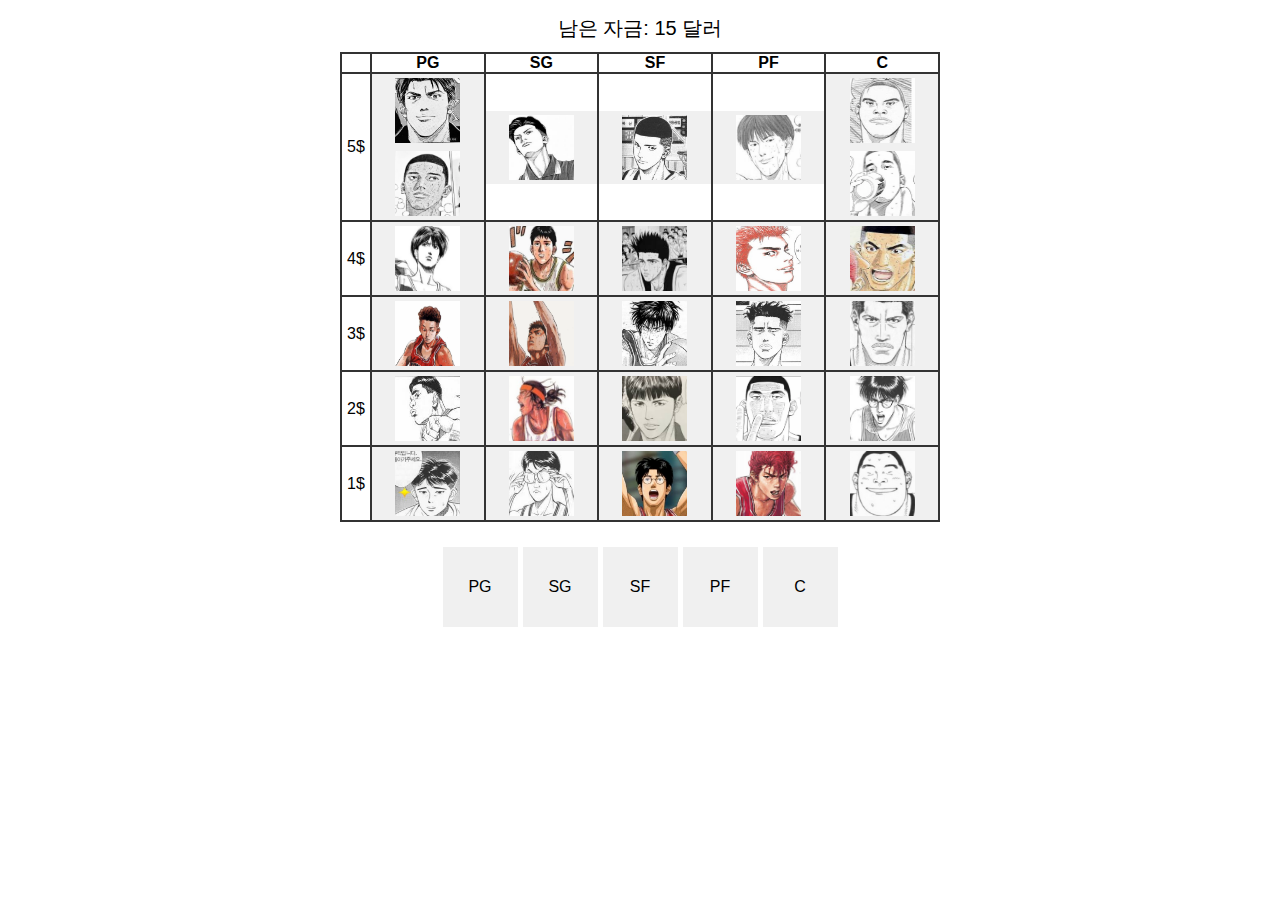
<file: index.html>
<!DOCTYPE html>
<html lang="ko">

<head>
    <meta charset="UTF-8">
    <meta name="viewport" content="width=device-width, initial-scale=1.0">
    <title>농구 선수 드래프트</title>

    <!-- 필수 OG 태그 -->
    <meta property="og:title" content="슬램덩크 - 15$로 팀 만들기">
    <meta property="og:description" content="정해진 자금으로 슬램덩크 최강 팀 만들어보자">
    <!-- <meta property="og:image" content="https://speedscouter.kionkim.com/og-image.jpg"> -->
    <meta property="og:url" content="https://speedscouter.kionkim.com">
    <meta property="og:type" content="website">

    <!-- 트위터 카드 (선택) -->
    <!-- <meta name="twitter:card" content="summary_large_image"> -->
    <meta name="twitter:title" content="슬램덩크 - 15$로 팀 만들기">
    <meta name="twitter:description" content="정해진 자금으로 슬램덩크 최강 팀 만들어보자">
    <!-- <meta name="twitter:image" content="https://speedscouter.kionkim.com/og-image.jpg"> -->

    <script async src="https://pagead2.googlesyndication.com/pagead/js/adsbygoogle.js?client=ca-pub-1254679092099075"
        crossorigin="anonymous"></script>


    <link rel="stylesheet" href="index.css">


</head>

<body>
    <div class="budget">남은 자금: <span id="budget">15</span> 달러</div>
    <table>
        <tr>
            <th></th>
            <th>PG</th>
            <th>SG</th>
            <th>SF</th>
            <th>PF</th>
            <th>C</th>
        </tr>
        <tr>
            <td>5$</td>
            <td>
                <div class="player-container" data-cost="5" data-pos="PG"><img src="images/pg-01.png"><span>PG
                        이정환</span>
                </div>
                <div class="player-container" data-cost="5" data-pos="PG"><img src="images/pg-02.png"><span>PG
                        이명헌</span>
                </div>
            </td>
            <td>
                <div class="player-container" data-cost="5" data-pos="SG"><img src="images/sg-01.png"><span>SG
                        마성지</span>
                </div>
            </td>
            <td>
                <div class="player-container" data-cost="5" data-pos="SF"><img src="images/sf-01.png"><span>SF
                        정우성</span>
                </div>
            </td>
            <td>
                <div class="player-container" data-cost="5" data-pos="PF"><img src="images/pf-01.png"><span>PF
                        이현수</span>
                </div>
            </td>
            <td>
                <div class="player-container" data-cost="5" data-pos="C"><img src="images/c-01.png"><span>C 신현철</span>
                </div>
                <div class="player-container" data-cost="5" data-pos="C"><img src="images/c-02.png"><span>C 김판석</span>
                </div>
            </td>
        </tr>
        <tr>
            <td>4$</td>
            <td>
                <div class="player-container" data-cost="4" data-pos="PG"><img src="images/pg-03.png"><span>PG
                        김수겸</span>
                </div>
            </td>
            <td>
                <div class="player-container" data-cost="4" data-pos="SG"><img src="images/sg-02.png"><span>SG
                        신준섭</span>
                </div>
            </td>
            <td>
                <div class="player-container" data-cost="4" data-pos="SF"><img src="images/sf-02.png"><span>SF
                        윤대협</span>
                </div>
            </td>
            <td>
                <div class="player-container" data-cost="4" data-pos="PF"><img src="images/pf-02.png"><span>PF
                        강백호(후반)</span>
                </div>
            </td>
            <td>
                <div class="player-container" data-cost="4" data-pos="C"><img src="images/c-03.png"><span>C 채치수</span>
                </div>
            </td>
        </tr>
        <tr>
            <td>3$</td>
            <td>
                <div class="player-container" data-cost="3" data-pos="PG"><img src="images/pg-04.png"><span>PG
                        송태섭</span>
                </div>
            </td>
            <td>
                <div class="player-container" data-cost="3" data-pos="SG"><img src="images/sg-03.png"><span>SG
                        정대만</span>
                </div>
            </td>
            <td>
                <div class="player-container" data-cost="3" data-pos="SF"><img src="images/sf-03.png"><span>SF
                        서태웅</span>
                </div>
            </td>
            <td>
                <div class="player-container" data-cost="3" data-pos="PF"><img src="images/pf-03.png"><span>PF
                        황태산</span>
                </div>
            </td>
            <td>
                <div class="player-container" data-cost="3" data-pos="C"><img src="images/c-04.png"><span>C 변덕규</span>
                </div>
            </td>
        </tr>
        <tr>
            <td>2$</td>
            <td>
                <div class="player-container" data-cost="2" data-pos="PG"><img src="images/pg-05.png"><span>PG
                        나대룡</span>
                </div>
            </td>
            <td>
                <div class="player-container" data-cost="2" data-pos="SG"><img src="images/sg-04.png"><span>SG
                        전호장</span>
                </div>
            </td>
            <td>
                <div class="player-container" data-cost="2" data-pos="SF"><img src="images/sf-04.png"><span>SF 남훈</span>
                </div>
            </td>
            <td>
                <div class="player-container" data-cost="2" data-pos="PF"><img src="images/pf-04.png"><span>PF
                        정성구</span>
                </div>
            </td>
            <td>
                <div class="player-container" data-cost="2" data-pos="C"><img src="images/c-05.png"><span>C 성현준</span>
                </div>
            </td>
        </tr>
        <tr>
            <td>1$</td>
            <td>
                <div class="player-container" data-cost="1" data-pos="PG"><img src="images/pg-06.png"><span>PG
                        이달재</span>
                </div>
            </td>
            <td>
                <div class="player-container" data-cost="1" data-pos="SG"><img src="images/sg-05.png"><span>SG
                        홍익현</span>
                </div>
            </td>
            <td>
                <div class="player-container" data-cost="1" data-pos="SF"><img src="images/sf-05.png"><span>SF
                        권준호</span>
                </div>
            </td>
            <td>
                <div class="player-container" data-cost="1" data-pos="PF"><img src="images/pf-05.png"><span>PF
                        강백호(초반)</span>
                </div>
            </td>
            <td>
                <div class="player-container" data-cost="1" data-pos="C"><img src="images/c-06.png"><span>C 신현필</span>
                </div>
            </td>
        </tr>
    </table>
    <div class="selected-players" id="selectedPlayers">
        <ul>
            <li>
                <div class="select-box SF"><span>SF</span></div>
                <div class="select-box PF"><span>PF</span></div>
                <div class="select-box C"><span>C</span></div>
            </li>
            <li>
                <div class="select-box PG"><span>PG</span></div>
                <div class="select-box SG"><span>SG</span></div>
            </li>
        </ul>
    </div>
    <div class="ad_box">

        <!-- speed scouter -->
        <ins class="adsbygoogle" style="display:block; width: 100%; height: 250px;text-align: center;"
            data-ad-client="ca-pub-1254679092099075" data-ad-slot="3234174592" data-ad-format="auto"
            data-full-width-responsive="true"></ins>
        <script>
            window.addEventListener('load', function () {
                (adsbygoogle = window.adsbygoogle || []).push({});
            })
        </script>
    </div>
    <script src="index.js"></script>
</body>

</html>
</file>
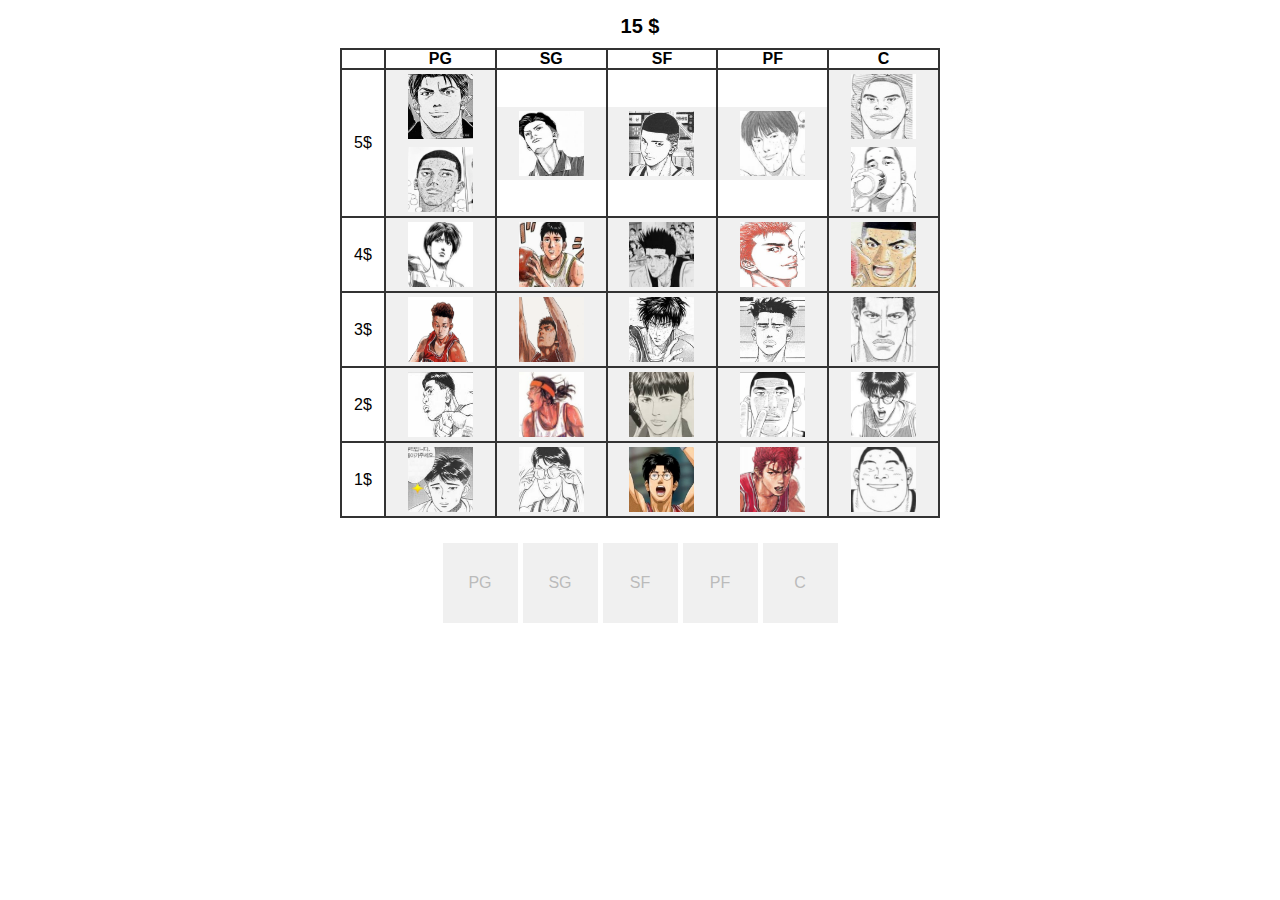
<file: draft/index.html>
<!DOCTYPE html>
<html lang="ko">

<head>
    <meta charset="UTF-8">
    <meta name="viewport" content="width=device-width, initial-scale=1.0">
    <title>농구 선수 드래프트</title>

    <!-- 필수 OG 태그 -->
    <meta property="og:title" content="슬램덩크 - 15$로 팀 만들기">
    <meta property="og:description" content="15딸라로 슬램덩크 최강 팀 만들기">
    <meta property="og:url" content="https://jam.kionkim.com/draft">
    <meta property="og:type" content="website">

    <!-- 트위터 카드 (선택) -->
    <!-- <meta name="twitter:card" content="summary_large_image"> -->
    <meta name="twitter:title" content="슬램덩크 - 15$로 팀 만들기">
    <meta name="twitter:description" content="15딸라로 슬램덩크 최강 팀 만들기">

    <script async src="https://pagead2.googlesyndication.com/pagead/js/adsbygoogle.js?client=ca-pub-1254679092099075"
        crossorigin="anonymous"></script>


    <link rel="stylesheet" href="index.css">


</head>

<body>
    <div class="budget"><span id="budget">15</span> $</div>
    <table>
        <tr>
            <th></th>
            <th>PG</th>
            <th>SG</th>
            <th>SF</th>
            <th>PF</th>
            <th>C</th>
        </tr>
        <tr>
            <td>5$</td>
            <td>
                <div class="player-container" data-cost="5" data-pos="PG"><img src="images/pg-01.png"><span>PG
                        이정환</span>
                </div>
                <div class="player-container" data-cost="5" data-pos="PG"><img src="images/pg-02.png"><span>PG
                        이명헌</span>
                </div>
            </td>
            <td>
                <div class="player-container" data-cost="5" data-pos="SG"><img src="images/sg-01.png"><span>SG
                        마성지</span>
                </div>
            </td>
            <td>
                <div class="player-container" data-cost="5" data-pos="SF"><img src="images/sf-01.png"><span>SF
                        정우성</span>
                </div>
            </td>
            <td>
                <div class="player-container" data-cost="5" data-pos="PF"><img src="images/pf-01.png"><span>PF
                        이현수</span>
                </div>
            </td>
            <td>
                <div class="player-container" data-cost="5" data-pos="C"><img src="images/c-01.png"><span>C 신현철</span>
                </div>
                <div class="player-container" data-cost="5" data-pos="C"><img src="images/c-02.png"><span>C 김판석</span>
                </div>
            </td>
        </tr>
        <tr>
            <td>4$</td>
            <td>
                <div class="player-container" data-cost="4" data-pos="PG"><img src="images/pg-03.png"><span>PG
                        김수겸</span>
                </div>
            </td>
            <td>
                <div class="player-container" data-cost="4" data-pos="SG"><img src="images/sg-02.png"><span>SG
                        신준섭</span>
                </div>
            </td>
            <td>
                <div class="player-container" data-cost="4" data-pos="SF"><img src="images/sf-02.png"><span>SF
                        윤대협</span>
                </div>
            </td>
            <td>
                <div class="player-container" data-cost="4" data-pos="PF"><img src="images/pf-02.png"><span>PF
                        강백호(후반)</span>
                </div>
            </td>
            <td>
                <div class="player-container" data-cost="4" data-pos="C"><img src="images/c-03.png"><span>C 채치수</span>
                </div>
            </td>
        </tr>
        <tr>
            <td>3$</td>
            <td>
                <div class="player-container" data-cost="3" data-pos="PG"><img src="images/pg-04.png"><span>PG
                        송태섭</span>
                </div>
            </td>
            <td>
                <div class="player-container" data-cost="3" data-pos="SG"><img src="images/sg-03.png"><span>SG
                        정대만</span>
                </div>
            </td>
            <td>
                <div class="player-container" data-cost="3" data-pos="SF"><img src="images/sf-03.png"><span>SF
                        서태웅</span>
                </div>
            </td>
            <td>
                <div class="player-container" data-cost="3" data-pos="PF"><img src="images/pf-03.png"><span>PF
                        황태산</span>
                </div>
            </td>
            <td>
                <div class="player-container" data-cost="3" data-pos="C"><img src="images/c-04.png"><span>C 변덕규</span>
                </div>
            </td>
        </tr>
        <tr>
            <td>2$</td>
            <td>
                <div class="player-container" data-cost="2" data-pos="PG"><img src="images/pg-05.png"><span>PG
                        나대룡</span>
                </div>
            </td>
            <td>
                <div class="player-container" data-cost="2" data-pos="SG"><img src="images/sg-04.png"><span>SG
                        전호장</span>
                </div>
            </td>
            <td>
                <div class="player-container" data-cost="2" data-pos="SF"><img src="images/sf-04.png"><span>SF 남훈</span>
                </div>
            </td>
            <td>
                <div class="player-container" data-cost="2" data-pos="PF"><img src="images/pf-04.png"><span>PF
                        정성구</span>
                </div>
            </td>
            <td>
                <div class="player-container" data-cost="2" data-pos="C"><img src="images/c-05.png"><span>C 성현준</span>
                </div>
            </td>
        </tr>
        <tr>
            <td>1$</td>
            <td>
                <div class="player-container" data-cost="1" data-pos="PG"><img src="images/pg-06.png"><span>PG
                        이달재</span>
                </div>
            </td>
            <td>
                <div class="player-container" data-cost="1" data-pos="SG"><img src="images/sg-05.png"><span>SG
                        홍익현</span>
                </div>
            </td>
            <td>
                <div class="player-container" data-cost="1" data-pos="SF"><img src="images/sf-05.png"><span>SF
                        권준호</span>
                </div>
            </td>
            <td>
                <div class="player-container" data-cost="1" data-pos="PF"><img src="images/pf-05.png"><span>PF
                        강백호(초반)</span>
                </div>
            </td>
            <td>
                <div class="player-container" data-cost="1" data-pos="C"><img src="images/c-06.png"><span>C 신현필</span>
                </div>
            </td>
        </tr>
    </table>
    <div class="selected-players" id="selectedPlayers">
        <ul>
            <li>
                <div class="select-box SF"><span>SF</span></div>
                <div class="select-box PF"><span>PF</span></div>
                <div class="select-box C"><span>C</span></div>
            </li>
            <li>
                <div class="select-box PG"><span>PG</span></div>
                <div class="select-box SG"><span>SG</span></div>
            </li>
        </ul>
    </div>
    <div class="ad_box">

        <!-- speed scouter -->
        <ins class="adsbygoogle" style="display:block; width: 100%; height: 250px;text-align: center;"
            data-ad-client="ca-pub-1254679092099075" data-ad-slot="3234174592" data-ad-format="auto"
            data-full-width-responsive="true"></ins>
        <script>
            window.addEventListener('load', function () {
                (adsbygoogle = window.adsbygoogle || []).push({});
            })
        </script>
    </div>
    <script src="index.js"></script>
</body>

</html>
</file>
<file: index.css>
*{
    margin: 0;
    padding: 0;
    box-sizing: border-box;
}
li{
    list-style: none;
}

body {
    font-family: Arial, sans-serif;
    text-align: center;
    margin: 0;
    padding: 0;
}

.budget{
    margin: 15px auto 10px;
    font-size: 20px;
    font-weight: 500;
}

table {
    width: 90%;
    max-width: 600px;
    margin: auto;
    border-collapse: collapse;
    border: 2px solid #333;
}

th,
td {
    border: 2px solid #333;
    padding: 0px;
    text-align: center;
}

.player-container {
    cursor: pointer;
    background-color: #f0f0f0;
    padding:4px;
    display: flex;
    flex-direction: column;
    align-items: center;
    justify-content: center;
}

.player-container img {
    width: 65px;
    height: 65px;
}
.player-container span{
    display: none;
    margin-top: 5px;
    font-size: 10px;
}
.selected {
    background-color: #a0d468;
}

.selected-players {
    margin-top: 20px;
    display: flex;
    justify-content: center;
    gap: 10px;
}

.selected-players .player-container {
    border: 1px solid #000;
    /* padding: 10px; */
}
.selected-players ul{
    display: flex;
    flex-direction: row-reverse;
    gap: 5px;
}

.selected-players ul li{
    display: flex;
    justify-content: center;
    gap: 5px;
    margin-top: 5px;
}

.select-box{
    display: flex;
    align-items: center;
    justify-content: center;
    width: 75px;
    height: 80px;
    background-color: #f0f0f0;
}
.selected-players .player-container span{
    display: block;
}

.ad_box{
    margin-top: 20px;
    display: flex;
    align-items: center;
    justify-content: center;
    width: 100%;
    min-width: 100%;
    height: 180px;
}

@media (max-width: 600px) {
    table {
        font-size: 12px;
    }
    .player-container img{
        width: 60px;
        height: 60px;
    }
}
</file>
<file: draft/index.css>
*{
    margin: 0;
    padding: 0;
    box-sizing: border-box;
}
li{
    list-style: none;
}

body {
    font-family: Arial, sans-serif;
    text-align: center;
    margin: 0;
    padding: 0 20px;
}

.budget{
    margin: 15px auto 10px;
    font-size: 20px;
    font-weight: 900;
}

table {
    width: 100%;
    max-width: 600px;
    margin: auto;
    border-collapse: collapse;
    border: 2px solid #333;
}

th,
td {
    border: 2px solid #333;
    padding: 0px;
    text-align: center;
}

td:first-child {
    padding: 0 5px;
}

.player-container {
    cursor: pointer;
    background-color: #f0f0f0;
    padding:4px;
    display: flex;
    flex-direction: column;
    align-items: center;
    justify-content: center;
}

.player-container img {
    width: 65px;
    height: 65px;
}
.player-container span{
    display: none;
    margin-top: 5px;
    font-size: 10px;
}
.selected {
    background-color: #a0d468;
}

.selected-players {
    margin-top: 20px;
    display: flex;
    justify-content: center;
    gap: 10px;
}

.selected-players .player-container {
    border: 1px solid #000;
    /* padding: 10px; */
}
.selected-players ul{
    display: flex;
    flex-direction: row-reverse;
    gap: 5px;
}

.selected-players ul li{
    display: flex;
    justify-content: center;
    gap: 5px;
    margin-top: 5px;
}

.select-box{
    display: flex;
    align-items: center;
    justify-content: center;
    width: 75px;
    height: 80px;
    background-color: #f0f0f0;
}
.selected-players .player-container span{
    display: block;
}

.selected-players .select-box > span{
    color: #bbb;
}

.ad_box{
    margin-top: 20px;
    display: flex;
    align-items: center;
    justify-content: center;
    width: 100%;
    min-width: 100%;
    height: 180px;
}

@media (max-width: 600px) {
    table {
        font-size: 12px;
    }
    .player-container img{
        width: 60px;
        height: 60px;
    }
    /* .ad_box{
        padding: 0 15px;
    } */
}
</file>
